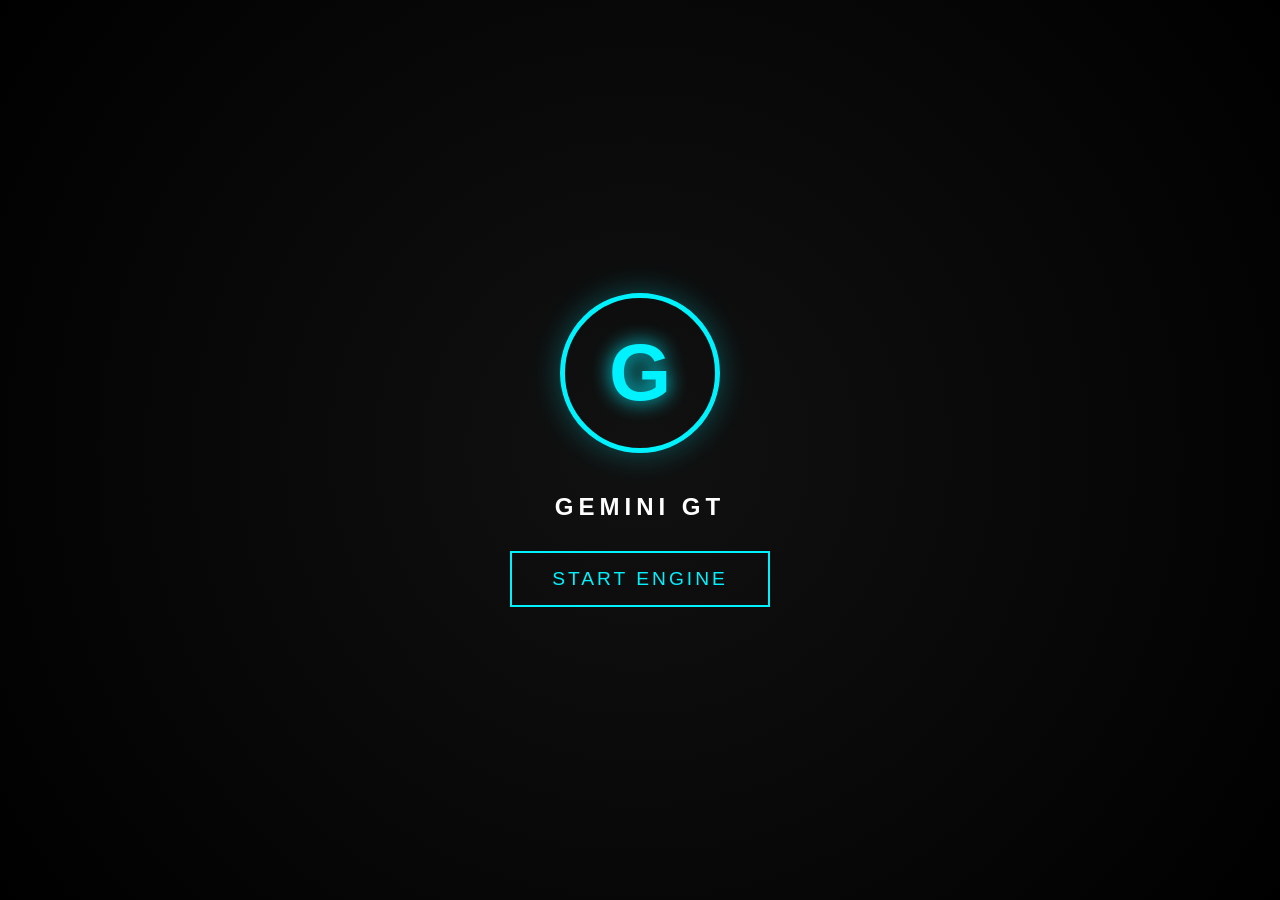
<file: Something/cardash/index.html>
<!DOCTYPE html>
<html lang="id">
<head>
    <meta charset="UTF-8">
    <meta name="viewport" content="width=device-width, initial-scale=1.0">
    <title>Ultimate Digital Dash</title>
    <style>
        :root {
            --neon-blue: #00f2ff;
            --neon-red: #ff3131;
            --neon-green: #39ff14;
            --dark-bg: #050505;
        }

        body, html {
            margin: 0;
            padding: 0;
            background-color: black;
            font-family: 'Segoe UI', Roboto, Helvetica, Arial, sans-serif;
            color: white;
            height: 100vh;
            display: flex;
            justify-content: center;
            align-items: center;
            overflow: hidden;
        }

        /* START SCREEN OVERLAY */
        #start-screen {
            position: fixed;
            top: 0; left: 0; width: 100%; height: 100%;
            background: radial-gradient(circle, #111 0%, #000 100%);
            display: flex;
            flex-direction: column;
            justify-content: center;
            align-items: center;
            z-index: 1000;
            transition: opacity 1s ease, visibility 1s;
        }

        .logo-circle {
            width: 150px;
            height: 150px;
            border: 5px solid var(--neon-blue);
            border-radius: 50%;
            display: flex;
            justify-content: center;
            align-items: center;
            font-size: 80px;
            font-weight: bold;
            color: var(--neon-blue);
            text-shadow: 0 0 20px var(--neon-blue);
            box-shadow: 0 0 30px rgba(0, 242, 255, 0.3);
            margin-bottom: 20px;
            animation: pulse 2s infinite;
        }

        @keyframes pulse {
            0% { transform: scale(1); box-shadow: 0 0 20px var(--neon-blue); }
            50% { transform: scale(1.05); box-shadow: 0 0 50px var(--neon-blue); }
            100% { transform: scale(1); box-shadow: 0 0 20px var(--neon-blue); }
        }

        .btn-start {
            background: transparent;
            border: 2px solid var(--neon-blue);
            color: var(--neon-blue);
            padding: 15px 40px;
            font-size: 1.2rem;
            cursor: pointer;
            letter-spacing: 3px;
            transition: 0.3s;
        }

        .btn-start:hover {
            background: var(--neon-blue);
            color: black;
            box-shadow: 0 0 30px var(--neon-blue);
        }

        /* MAIN DASHBOARD */
        .dashboard {
            display: flex;
            width: 95vw;
            height: 60vh;
            background: #111;
            border-radius: 100px / 50px;
            border: 4px solid #333;
            padding: 20px;
            justify-content: space-around;
            align-items: center;
            box-shadow: inset 0 0 100px rgba(0,0,0,0.8), 0 0 50px rgba(0,242,255,0.1);
            position: relative;
        }

        .side-panel { width: 20%; text-align: center; }

        .center-panel {
            width: 40%;
            display: flex;
            flex-direction: column;
            align-items: center;
        }

        /* SPEEDOMETER */
        .speed-gauge {
            width: 280px;
            height: 280px;
            border: 10px solid #222;
            border-top: 10px solid var(--neon-blue);
            border-radius: 50%;
            display: flex;
            flex-direction: column;
            justify-content: center;
            align-items: center;
            transition: 0.1s;
        }

        #speed-num { font-size: 100px; margin: 0; font-weight: bold; text-shadow: 0 0 20px var(--neon-blue); }
        
        /* INDICATORS */
        .indicator-row {
            position: absolute;
            top: 50px;
            display: flex;
            gap: 50px;
            font-size: 2rem;
        }

        .off { color: #222; }
        .on-green { color: var(--neon-green); text-shadow: 0 0 15px var(--neon-green); }
        .on-red { color: var(--neon-red); text-shadow: 0 0 15px var(--neon-red); }

        /* GEAR & STATS */
        .gear-display { font-size: 3rem; font-weight: bold; color: white; margin-top: 10px; }
        .stat-label { color: #666; font-size: 0.8rem; text-transform: uppercase; }
        .stat-value { font-size: 1.5rem; margin-bottom: 20px; }

        /* FUEL BAR */
        .fuel-container {
            width: 100%;
            height: 10px;
            background: #222;
            border-radius: 5px;
            overflow: hidden;
            margin-top: 5px;
        }
        #fuel-fill { width: 80%; height: 100%; background: var(--neon-blue); box-shadow: 0 0 10px var(--neon-blue); transition: 1s; }

        .hidden { opacity: 0; visibility: hidden; }
    </style>
</head>
<body>

    <div id="start-screen">
        <div class="logo-circle">G</div>
        <h2 style="letter-spacing: 5px; margin-bottom: 30px;">GEMINI GT</h2>
        <button class="btn-start" onclick="initEngine()">START ENGINE</button>
    </div>

    <div class="dashboard">
        
        <div class="indicator-row">
            <span id="ind-left" class="off">◀</span>
            <span id="ind-oil" class="off">🛢️</span>
            <span id="ind-engine" class="off">⚠️</span>
            <span id="ind-right" class="off">▶</span>
        </div>

        <div class="side-panel">
            <div class="stat-label">Engine RPM</div>
            <div id="rpm-val" class="stat-value">0</div>
            
            <div class="stat-label">Coolant Temp</div>
            <div class="stat-value">90°C</div>
        </div>

        <div class="center-panel">
            <div class="speed-gauge" id="gauge">
                <h1 id="speed-num">0</h1>
                <div style="color: var(--neon-blue); letter-spacing: 2px;">KM/H</div>
            </div>
            <div class="gear-display" id="gear-num">P</div>
        </div>

        <div class="side-panel">
            <div class="stat-label">Fuel Level</div>
            <div class="fuel-container"><div id="fuel-fill"></div></div>
            <div style="text-align: right; font-size: 0.7rem;">80%</div>

            <br>
            <div class="stat-label">Range</div>
            <div class="stat-value">420 KM</div>
        </div>
    </div>

    <script>
        let speed = 0;
        let rpm = 0;
        let gear = 'P';
        let engineOn = false;
        let isBlinkingLeft = false;
        let isBlinkingRight = false;

        // Elements
        const speedEl = document.getElementById('speed-num');
        const rpmEl = document.getElementById('rpm-val');
        const gearEl = document.getElementById('gear-num');
        const gaugeEl = document.getElementById('gauge');

        function initEngine() {
            document.getElementById('start-screen').classList.add('hidden');
            engineOn = true;
            
            // Animasi Welcome Scan
            setTimeout(() => {
                document.getElementById('ind-oil').classList.add('on-red');
                document.getElementById('ind-engine').classList.add('on-red');
                rpm = 800; // Idle RPM
                gear = 'N';
                updateDisplay();
                
                setTimeout(() => {
                    document.getElementById('ind-oil').classList.replace('on-red', 'off');
                    document.getElementById('ind-engine').classList.replace('on-red', 'off');
                }, 2000);
            }, 500);
        }

        function updateDisplay() {
            speedEl.innerText = Math.floor(speed);
            rpmEl.innerText = Math.floor(rpm);
            gearEl.innerText = gear;

            // Efek warna gauge jika ngebut
            if (speed > 120) {
                gaugeEl.style.borderColor = 'var(--neon-red)';
            } else {
                gaugeEl.style.borderColor = 'var(--neon-blue)';
            }
        }

        // Kontrol Input
        window.addEventListener('keydown', (e) => {
            if (!engineOn) return;

            if (e.key === 'ArrowUp') {
                speed += 2;
                rpm += 100;
                if (speed > 0) gear = Math.min(Math.floor(speed / 40) + 1, 6);
            }
            if (e.key === 'ArrowDown') {
                speed = Math.max(0, speed - 3);
                rpm = Math.max(800, rpm - 150);
            }
            if (e.key.toLowerCase() === 'q') toggleSein('left');
            if (e.key.toLowerCase() === 'e') toggleSein('right');
            
            updateDisplay();
        });

        // Loop untuk penurunan alami (friction)
        setInterval(() => {
            if (engineOn) {
                if (speed > 0) {
                    speed -= 0.2;
                    rpm -= 10;
                }
                updateDisplay();
            }
        }, 50);

        // Fungsi Sein
        function toggleSein(side) {
            const el = document.getElementById(`ind-${side}`);
            if (side === 'left') {
                isBlinkingLeft = !isBlinkingLeft;
                if(isBlinkingLeft) blink(el);
            } else {
                isBlinkingRight = !isBlinkingRight;
                if(isBlinkingRight) blink(el);
            }
        }

        function blink(el) {
            if (el.classList.contains('off')) {
                el.classList.replace('off', 'on-green');
            } else {
                el.classList.replace('on-green', 'off');
            }
            
            if (isBlinkingLeft && el.id === 'ind-left') setTimeout(() => blink(el), 500);
            else if (isBlinkingRight && el.id === 'ind-right') setTimeout(() => blink(el), 500);
            else el.classList.replace('on-green', 'off');
        }
    </script>
</body>
</html>
</file>
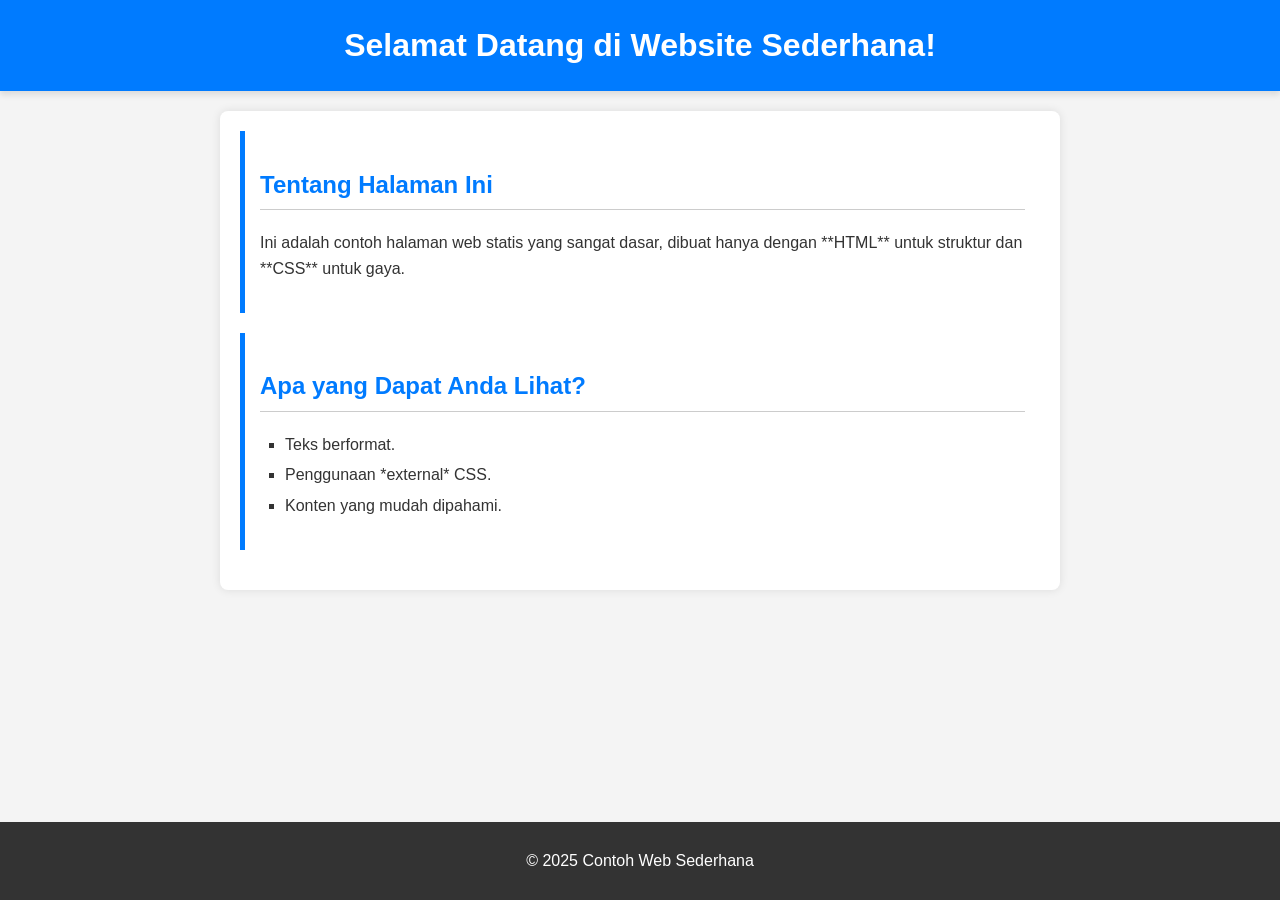
<file: Sepri/coding/testweb/index.html>
<!DOCTYPE html>
<html lang="id">
<head>
    <meta charset="UTF-8">
    <meta name="viewport" content="width=device-width, initial-scale=1.0">
    <title>Halaman Sederhana Saya</title>
    <link rel="stylesheet" href="style.css">
</head>
<body>

    <header>
        <h1>Selamat Datang di Website Sederhana!</h1>
    </header>

    <main>
        <section class="intro">
            <h2>Tentang Halaman Ini</h2>
            <p>Ini adalah contoh halaman web statis yang sangat dasar, dibuat hanya dengan **HTML** untuk struktur dan **CSS** untuk gaya.</p>
        </section>

        <section class="fitur">
            <h2>Apa yang Dapat Anda Lihat?</h2>
            <ul>
                <li>Teks berformat.</li>
                <li>Penggunaan *external* CSS.</li>
                <li>Konten yang mudah dipahami.</li>
            </ul>
        </section>
    </main>

    <footer>
        <p>&copy; 2025 Contoh Web Sederhana</p>
    </footer>

</body>
</html>
</file>
<file: Sepri/coding/testweb/style.css>
/* Aturan CSS Dasar untuk keseluruhan halaman */
body {
    font-family: Arial, sans-serif;
    margin: 0;
    padding: 0;
    background-color: #f4f4f4; /* Warna latar belakang abu-abu muda */
    color: #333; /* Warna teks utama */
    line-height: 1.6;
}

/* Styling untuk Header */
header {
    background-color: #007bff; /* Warna biru */
    color: white;
    padding: 20px 0;
    text-align: center;
    box-shadow: 0 4px 6px rgba(0, 0, 0, 0.1);
}

header h1 {
    margin: 0;
    font-size: 2em;
}

/* Styling untuk Konten Utama */
main {
    padding: 20px;
    max-width: 800px;
    margin: 20px auto;
    background-color: white;
    border-radius: 8px;
    box-shadow: 0 0 10px rgba(0, 0, 0, 0.1);
}

section {
    margin-bottom: 20px;
    padding: 15px;
    border-left: 5px solid #007bff;
}

section h2 {
    color: #007bff;
    border-bottom: 1px solid #ccc;
    padding-bottom: 5px;
}

/* Styling untuk List */
.fitur ul {
    list-style-type: square;
    padding-left: 25px;
}

.fitur ul li {
    margin-bottom: 5px;
}


/* Styling untuk Footer */
footer {
    text-align: center;
    padding: 10px 0;
    background-color: #333; /* Warna abu-abu gelap */
    color: white;
    position: fixed; /* Menempatkan footer di bagian bawah */
    bottom: 0;
    width: 100%;
}
</file>
